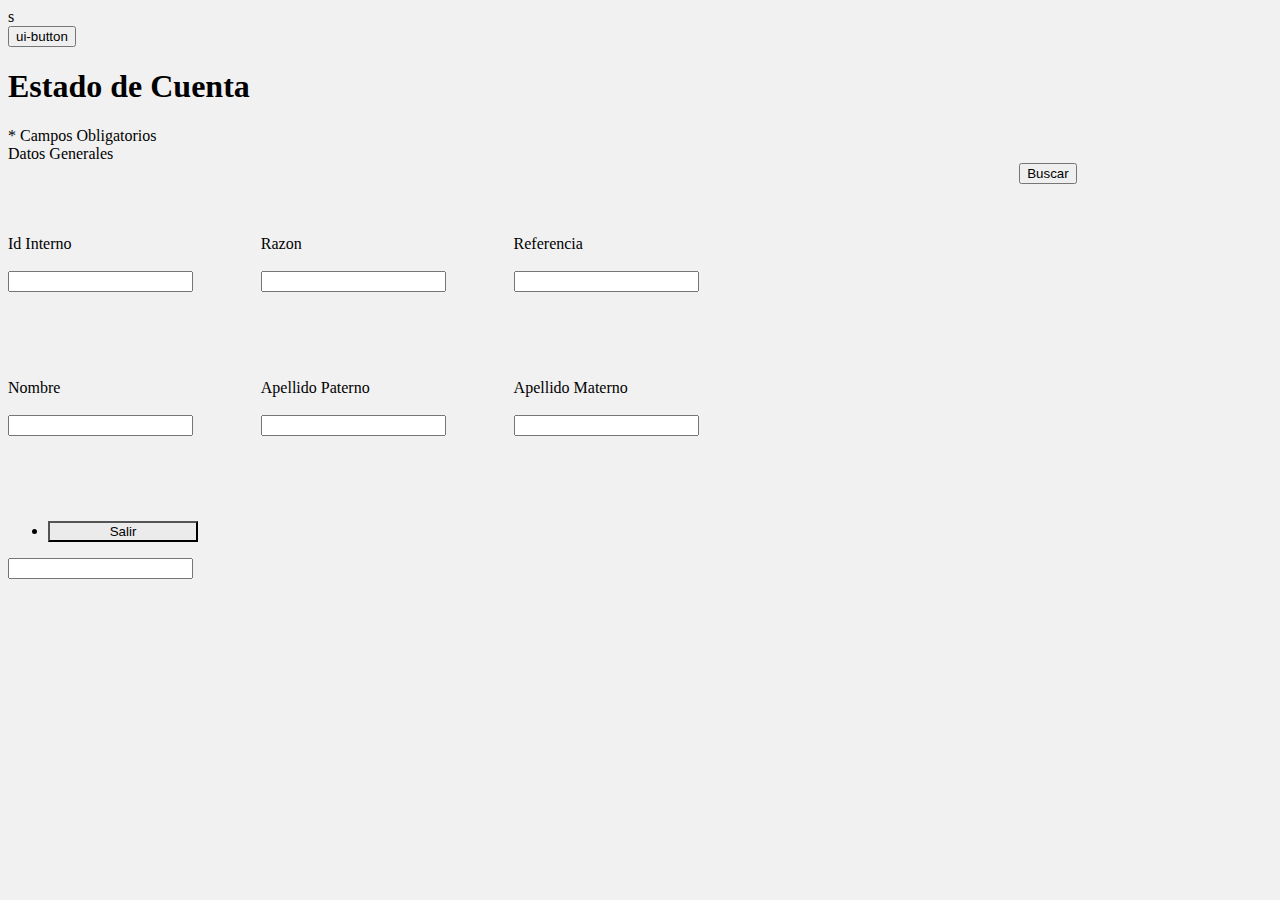
<file: bin/templates/Estado/DatosBasicos.html>
<!DOCTYPE html>
<html>
<head>
<meta charset="ISO-8859-1" />
<!-- Agregar los estilos    -->
<link th:href="@{/css/dataTables.bootstrap.min.css}" rel="stylesheet" />
<link th:href="@{/css/dataTablesReStyling.css}" rel="stylesheet" />
<link th:href="@{/css/bootstrap-datepicker.css}" rel="stylesheet" />
<link th:href="@{/css/bootstrap.min.css}" rel="stylesheet" />
<link th:href="@{/css/bootstrap-select.min.css}" rel="stylesheet" />
<link th:href="@{/css/signature-pad.css}" rel="stylesheet" />
<link th:href="@{/css/primefaces.css}" rel="stylesheet" />
<link th:href="@{/css/base.css}" rel="stylesheet" />
<link th:href="@{/css/bootstrap.min.css}" rel="stylesheet" />
<link th:href="@{/css/Wizard.css}" rel="stylesheet" />
<link th:href="@{/css/PersonasMorales.css}" rel="stylesheet" />
<link th:href="@{/css/estilos.css}" rel="stylesheet" />
<link th:href="@{/css/bootstrap-select.min.css}" rel="stylesheet" />
<link th:href="@{/css/select2.min.css}" rel="stylesheet" />
<link th:href="@{/css/estilos.css}" rel="stylesheet" />
<!-- Agregar los scriptss   -->
<script th:src="@{/js/jquery-3.1.1.min.js}"></script>
<script th:inline="javascript">
<!--Asi se popnen variables var cboRazonAlta = [[${Model.cboRazonAlta}]];-->
	
</script>

<script th:src="@{/js/Validaciones.js}"></script>
<script th:src="@{/js/datatablesPlugins/jquery.dataTables.js}"></script>
<script th:src="@{/js/datatablesPlugins/buttons.html5.min.js}"></script>
<script th:src="@{/js/datatablesPlugins/buttons.print.min.js}"></script>
<script th:src="@{/js/datatablesPlugins/dataTables.bootstrap.min.js}"></script>
<script th:src="@{/js/datatablesPlugins/dataTables.buttons.min.js}"></script>
s
<script th:src="@{/js/DatoGenerales.js}"></script>
<script th:src="@{/js/bootstrap.min.js}"></script>
<script th:src="@{/js/bootbox.min.js}"></script>
<script th:src="@{/js/jquery.inputmask.bundle.js}"></script>
<script th:src="@{/js/bootstrap-select.js}"></script>
<script th:src="@{/js/bootstrap-datepicker.js}"></script>
<script th:src="@{/js/utilidades.js}"></script>
<script th:src="@{/js/select2.min.js}"></script>

<title>Estado De Cuenta</title>
</head>
<body style="background: #F1F1F1;">
	<div class="container_48">
		<div class="contenedor">
			<div class="contenedor-form">
				<div class="titulo centrar-objeto btn-inline-set">
					<button id="breadcum" name="breadcum"
						class="ui-button ui-widget ui-state-default ui-corner-all ui-button-icon-only btnMenuGlobal">
						<span class="ui-button-icon-left ui-icon ui-c ui-icon-arrow-1-w"></span>
						<span class="ui-button-text ui-c">ui-button</span>
					</button>
					<h1>
						<label class="titulo h1" id="lblTitulo">Estado de Cuenta</label>
					</h1>
				</div>
			</div>
		</div>
		<!-- <form id="RelojChecador" th:object="${Model}" method="POST" action="./Carnet">-->

		<div class="row">

			<form class="" id="frmDatosGenerales" method="POST"
				th:object="${Model}" action="">
				<div class="contenedor-campos">
					<label class="Requerido">* Campos Obligatorios</label>
					<div id="DatosGenerales" class="Datos">
						<label class="titulos">Datos Generales</label>
						<div id="DivDatosGenerales">
							<div
								style="width: 20%; margin: 0; float: right; display: inline;">
								<button onclick="GetLocalidad()" type="button" id="btnBuscar"
									class="ui-button ui-widget ui-state-default ui-corner-all ui-button-text-icon-left btn-consultar"
									role="button" aria-disabled="true">
									<span class="ui-button-icon-left ui-icon ui-c fa fa-search"></span>
									<span class="ui-button-text ui-c">Buscar</span>
								</button>
							</div>
							<br></br> <br></br>

							<div style="width: 20%; margin: 0; float: left; display: inline;">
								<label>Id Interno</label>
							</div>
							<div style="width: 20%; margin: 0; float: left; display: inline;">
								<label>Razon</label>
							</div>
							<div style="width: 20%; margin: 0; float: left; display: inline;">
								<label>Referencia</label>
							</div>
							<br></br>
							<div style="width: 20%; margin: 0; float: left; display: inline;"
								class="Requeridos">
								<input th:field="*{idInternoPe}" type="text"
									class="form-control Numeros"
									style="width: 70%; text-transform: uppercase;" maxlength="90" />
							</div>

							<div style="width: 20%; margin: 0; float: left; display: inline;">
								<input th:field="*{razon}" type="text"
									class="form-control Numeros"
									style="width: 70%; text-transform: uppercase;" maxlength="10" />
							</div>
							<div style="width: 20%; margin: 0; float: left; display: inline;">
								<input th:field="*{referencia}" type="text"
									class="form-control Numeros"
									style="width: 70%; text-transform: uppercase;" maxlength="90" />
							</div>
							<br></br> <br></br> <br></br>
							<div style="width: 20%; margin: 0; float: left; display: inline;">
								<label>Nombre</label>
							</div>

							<div style="width: 20%; margin: 0; float: left; display: inline;">
								<label>Apellido Paterno</label>
							</div>


							<div style="width: 20%; margin: 0; float: left; display: inline;">
								<label>Apellido Materno</label>
							</div>

							<br></br>
							<div style="width: 20%; margin: 0; float: left; display: inline;"
								class="Requeridos">
								<input th:field="*{nombre}" type="text"
									class="form-control RFCMoral"
									style="width: 70%; text-transform: uppercase; display: initial;"
									maxlength="90" />

							</div>

							<div style="width: 20%; margin: 0; float: left; display: inline;"
								class="Requeridos">
								<input th:field="*{apePa}" type="text"
									class="form-control RFCMoral"
									style="width: 70%; text-transform: uppercase; display: initial;"
									maxlength="90" />
							</div>
							<div style="width: 20%; margin: 0; float: left; display: inline;"
								class="Requeridos">
								<input th:field="*{apeMa}" type="text"
									class="form-control RFCMoral"
									style="width: 70%; text-transform: uppercase; display: initial;"
									maxlength="90" />
							</div>
							<br></br>

							
								<div class="text-center" style="width: 100%; margin: 0; float: left; display: inline;" id="cliente">
								</div>
							
							<br></br>

							<div id="tabla" style="display: table; margin: 0 auto;">
							</div>

						</div>
						<br />
					</div>
				</div>

				<ul class="list-inline pull-left ">
					<li>
						<button id="breadcumCancel" type="button"
							class="btn btn-default divStep1 btnMenuGlobal"
							style="width: 150px; background-color: #ebebeb !important">Salir
						</button>
					</li>
				</ul>

				<input type="text" class="form-control hidden"
					th:field="*{BsfOperador}" />

			</form>
		</div>
	</div>

</body>
</html>
</file>
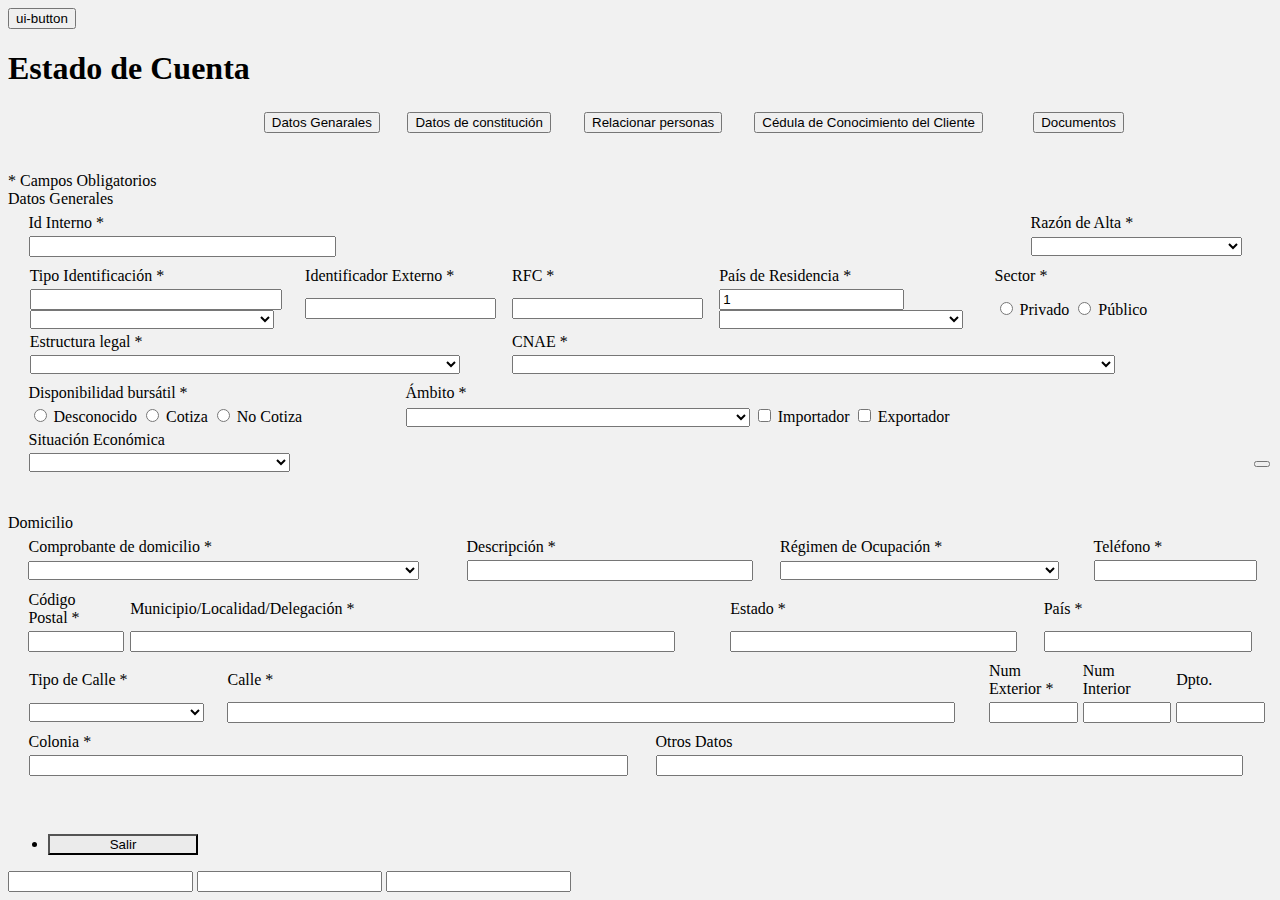
<file: bin/templates/Estado/DatosGenerales.html>
<!DOCTYPE html>
<html>
<head>
<meta charset="ISO-8859-1" />
<!-- Agregar los estilos    -->
	<link th:href="@{/css/bootstrap-datepicker.css}" rel="stylesheet" />
	<link th:href="@{/css/bootstrap-select.min.css}" rel="stylesheet"/>
	<link th:href="@{/css/signature-pad.css}" rel="stylesheet"/>
	<link th:href="@{/css/primefaces.css}" rel="stylesheet" />
	<link th:href="@{/css/base.css}" rel="stylesheet" />
	<link th:href="@{/css/bootstrap.min.css}" rel="stylesheet" />
	<link th:href="@{/css/Wizard.css}" rel="stylesheet" />
	<link th:href="@{/css/PersonasMorales.css}" rel="stylesheet" />
	<link th:href="@{/css/estilos.css}" rel="stylesheet" />
	<link th:href="@{/css/bootstrap-select.min.css}" rel="stylesheet"/>
	<link th:href="@{/css/select2.min.css}" rel="stylesheet"/>
<!-- Agregar los scriptss   -->
	<script th:src="@{/js/jquery-3.1.1.min.js}"></script>
	<script th:inline="javascript">
		var cboRazonAlta = [[${Model.cboRazonAlta}]];
		var cboTipoIdentificacion = [[${Model.cboTipoIdentificacion}]];

		var cboEstructuraLegal = [[${Model.cboEstructuraLegal}]];
		var cboCNAE = [[${Model.cboCNAE}]];
		var cboAmbito = [[${Model.cboAmbito}]];
		var cboSituacionEconomica = [[${Model.cboSituacionEconomica}]];
		var cboRegimenOcupacion = [[${Model.cboRegimenOcupacion}]];
		var cboTipoCalle = [[${Model.cboTipoCalle}]];
		var cboComprobanteDomicilio = [[${Model.cboComprobanteDomicilio}]];
		var cboPaisResidencia = [[${Model.cboPaisResidencia}]];
		var TxtPaisResidencia = [[${Model.TxtPaisResidencia}]];
	</script>

	<script th:src="@{/js/Validaciones.js}"></script>
	<script th:src="@{/js/DatoGenerales.js}"></script>
	<script th:src="@{/js/bootstrap.min.js}"></script>
	<script th:src="@{/js/bootbox.min.js}"></script>
	<script th:src="@{/js/jquery.inputmask.bundle.js}"></script>
	<script th:src="@{/js/bootstrap-select.js}"></script>
	<script th:src="@{/js/bootstrap-datepicker.js}"></script>
	<script th:src="@{/js/utilidades.js}"></script>
	<script th:src="@{/js/select2.min.js}"></script>

	<title>Alta Persona Moral</title>
</head>
<body style="background: #F1F1F1;">
	<div class="container_48">
		<div class="contenedor">
			<div class="contenedor-form">
				<div class="titulo centrar-objeto btn-inline-set">
					<button id="breadcum" name="breadcum"
						class="ui-button ui-widget ui-state-default ui-corner-all ui-button-icon-only btnMenuGlobal">
						<span class="ui-button-icon-left ui-icon ui-c ui-icon-arrow-1-w"></span>
						<span class="ui-button-text ui-c">ui-button</span>
					</button>
					<h1>
						<label class="titulo h1" id="lblTitulo">Estado de Cuenta</label>
					</h1>
				</div>
			</div>
		</div>
		<table style="width: 70%;margin-left: 20%">
			<tr>
				<td>
					<button id="btnGenerales" class="round-tab active" type="button">Datos Genarales</button>
				</td>
				<td>
					<button id="btnConstitucion" onclick="ValidarCampos('./DatosConstitucionGenerales');" class="round-tab" type="button">Datos de
						constituci&oacute;n</button>
				</td>
				<td>
					<button id="btnRelacion" onclick="ValidarCampos('./RelacionPersonaGenerales');" class="round-tab" type="button">Relacionar
						personas</button>
				</td>
				<td>
					<button id="btnCedula" onclick="ValidarCampos('./CedulaGenerales');" class="round-tab" type="button">C&eacute;dula de
						Conocimiento del Cliente</button>
				</td>
				<td>
					<button id="btnDocumentos" onclick="ValidarCampos('./DatosConstitucion');" class="round-tab" type="button">Documentos</button>
				</td>
			</tr>
		</table>

		<br /> <br />
		<!-- <form id="RelojChecador" th:object="${Model}" method="POST" action="./Carnet">-->
		<div class="row">
			<form class="" id="frmDatosGenerales" method="POST" th:object="${Model}" action="">
				<div class="contenedor-campos">
					<label class="Requerido">* Campos Obligatorios</label>
					<div id="DatosGenerales" class="Datos">
						<label class="titulos">Datos Generales</label>
						<div id="DivDatosGenerales">
							<table style="width: 100%">
								<tr>
									<td>
										<table style="width: 100%">
											<tr>
												<td style="width: 1%">&nbsp;</td>
												<td style="width: 80%">
													<label>Id Interno</label>
													<label class="Requerido">*</label>

												</td>
												<td>
													<label>Raz&oacute;n de Alta</label>
													<label class="Requerido">*</label>
												</td>
											</tr>
											<tr>
												<td style="width: 1%">&nbsp;</td>
												<td style="width: 80%">
													<div class="Requeridos">
														<input th:field="*{txtRazonSocial}" type="text" class="form-control Numeros" style="width:30%;text-transform:uppercase;display: no; " maxlength="90"/>
													</div>
												</td>
												<td>
													<div class=" Requeridos">
														<select th:field="*{cboRazonAlta}" class="form-control" style="width:90%"></select>
													</div>
												</td>
											</tr>
										</table>
									</td>
								</tr>
								<tr>
									<td>
										<table style="width: 100%">
											<tr>
												<td style="width: 1%">&nbsp;</td>
												<td style="width: 20%">
													<label>Tipo Identificaci&oacute;n</label>
													<label class="Requerido">*</label>
												</td>
												<td style="width: 15%">
													<label>Identificador Externo</label>
													<label class="Requerido">*</label>
												</td>
												<td style="width: 15%">
													<label>RFC</label>
													<label class="Requerido">*</label>
												</td>
												<td style="width: 20%">
													<label>Pa&iacute;s de Residencia</label>
													<label class="Requerido">*</label>
												</td>
												<td style="width: 20%">
													<label>Sector</label>
													<label class="Requerido">*</label>
												</td>
											</tr>
											<tr>
												<td style="width: 1%">&nbsp;</td>
												<td style="width: 20%">
													<div class=" Requeridos">
														<input th:field="*{txtTipoIdentificacion}" type="text" class="form-control hidden" maxlength="14" style="width:90%"/>

														<select th:field="*{cboTipoIdentificacion}" class="form-control" style="width:90%"></select>
													</div>
												</td>
												<td style="width: 15%">
													<div class=" Requeridos">
														<input th:field="*{txtIdentificadorExterno}" type="text" class="form-control Numeros" maxlength="14" style="width:90%"/>
													</div>
												</td>
												<td style="width: 15%">
													<div class=" Requeridos">
														<input th:field="*{txtRFC}" type="text" class="form-control RFCMoral" style="width:90%" />
													</div>
												</td>
												<td style="width: 20%">
													<div class="Requeridos">
														<input th:field="*{TxtPaisResidencia}" class="hidden"  type="text" name="Sector" value="1"/>
														<select th:field="*{cboPaisResidencia}" class="form-control" style="width:90%"></select>
													</div>
												</td>
												<td style="width: 20%">
													<div class=" Requeridos" style="display: inline;">
														<input th:field="*{chkSector}"  type="radio" name="Sector" value="2" id="chkSecPrivad" />
														<label class="control-label" for="chkSecPrivad">Privado</label>
														<label></label>
														<label></label>
														<label></label>
														<label></label>
														<label></label>
														<input th:field="*{chkSector}" type="radio" name="Sector"  value="1" id="chkSecPub" />
														<label class="control-label" for="chkSecPub">P&uacute;blico</label>
													</div>

												</td>
											</tr>

											<tr>
												<td style="width: 1%">&nbsp;</td>
												<td colspan="2">
													<label>Estructura legal</label>
													<label class="Requerido">*</label>
												</td>
												<td colspan="3">
													<label>CNAE</label>
													<label class="Requerido">*</label>
												</td>
											</tr>
											<tr>
												<td style="width: 1%">&nbsp;</td>
												<td colspan="2">
													<div class=" Requeridos">
														<select th:field="*{cboEstructuraLegal}" class="form-control" style="width:90%"></select>
													</div>
												</td>
												<td colspan="3">
													<div class=" Requeridos">
														<select th:field="*{cboCNAE}" class="form-control" style="width:80%"></select>
													</div>
												</td>
											</tr>
										</table>
									</td>
								</tr>
								<tr>
									<td>
										<table style="width: 100%">
											<tr>
												<td style="width: 1%">&nbsp;</td>
												<td style="width: 30%">
													<label>Disponibilidad burs&aacute;til</label>
													<label class="Requerido">*</label>
												</td>
												<td style="width: 70%">
													<label>&Aacute;mbito</label>
													<label class="Requerido">*</label>
												</td>
											</tr>
											<tr>
												<td style="width: 1%">&nbsp;</td>
												<td style="width: 30%">
													<div class=" Requeridos">
														<input th:field="*{chkDisponibilidadBursatil}" type="radio" name="Bursatil" value="D"  id="Burs_d" />
														<label class="control-label" for="Burs_d" >Desconocido</label>
														<label></label>
														<label></label>
														<label></label>
														<label></label>
														<label></label>
														<input th:field="*{chkDisponibilidadBursatil}" type="radio" name="Bursatil" value="C"  id="Burs_c" />
														<label class="control-label" for="Burs_c" >Cotiza</label>
														<label></label>
														<label></label>
														<label></label>
														<label></label>
														<label></label>
														<input th:field="*{chkDisponibilidadBursatil}" type="radio" name="Bursatil"  value="S"  id="Burs_s" />
														<label class="control-label" for="Burs_s">No Cotiza</label>
													</div>
												</td>
												<td style="width: 70%">
													<div class=" Requeridos">
														<select th:field="*{cboAmbito}" class="form-control" style="width:40%;display: inline !important;" ></select>
														<label></label>
														<label></label>
														<label></label>
														<label></label>
														<label></label>
														<input th:field="*{chkImportador}"  type="checkbox" name="gender" value="1" id="ckkImport" />
														<label for="ckkImport">Importador</label>
														<label></label>
														<label></label>
														<label></label>
														<label></label>
														<label></label>
														<label></label>
														<label></label>
														<label></label>
														<label></label>
														<label></label>
														<input th:field="*{chkExportador}" type="checkbox" name="gender" value="2" id="ckkExport" />
														<label for="ckkExport">Exportador</label>
													</div>
												</td>
											</tr>
											<tr>
												<td style="width: 1%">&nbsp;</td>
												<td>
													<label>Situaci&oacute;n Econ&oacute;mica</label>
												</td>
											</tr>
											<tr>
												<td style="width: 1%">&nbsp;</td>
												<td>
													<select th:field="*{cboSituacionEconomica}" class="form-control" style="width:70%;" ></select>
												</td>
											</tr>
										</table>
									</td>
								</tr>
							</table>
							<br/>
						</div>
					</div>
					<br/>
					<div id="Domicilio" class="Datos">
						<label class="titulos">Domicilio</label>
						<div id="DivDomicilio">
							<table style="width: 100%">
								<tr>
									<td>
										<table style="width: 100%">
											<tr>
												<td style="width: 1%">&nbsp;</td>
												<td style="width: 35%" class="hidden">
													<label>Comprobante de domicilio</label>
													<label class="Requerido">*</label>
												</td>
												<td style="width: 25%" class="hidden">
													<label>Descripci&oacute;n</label>
													<label class="Requerido">*</label>
												</td>
												<td style="width: 25%">
													<label>R&eacute;gimen de Ocupaci&oacute;n</label>
													<label class="Requerido">*</label>
												</td>
												<td style="width: 15%">
													<label>Tel&eacute;fono</label>
													<label class="Requerido">*</label>
												</td>
											</tr>
											<tr>
												<td style="width: 1%">&nbsp;</td>
												<td style="width: 35%" class="hidden">
													<div >
														<select th:field="*{cboComprobanteDomicilio}" class="form-control" style="width:90%;" ></select>
													</div>
												</td>
												<td style="width: 25%" class="hidden">
													<div>
														<input th:field="*{txtDescripcion}" type="text" class="form-control AlfaNumerico" maxlength="50" style="width:90%"  />
													</div>
												</td>
												<td style="width: 25%">
													<div class=" Requeridos">
														<select th:field="*{cboRegimenOcupacion}" class="form-control" style="width:90%;" ></select>
													</div>
												</td>
												<td style="width: 15%">
													<div class=" Requeridos">
														<input th:field="*{txtTelefono}" type="text" class="form-control Numeros" maxlength="10" style="width:90%"/>
													</div>
												</td>
											</tr>
										</table>
									</td>
								</tr>
								<tr>
									<td>
										<table style="width: 100%">
											<tr>
												<td style="width: 1%">&nbsp;</td>
												<td style="width:8%">
													<label style="display: inline !important;">C&oacute;digo<br/>Postal</label>
													<label class="Requerido">*</label>
												</td>
												<td style="width:48%">
													<label>Municipio/Localidad/Delegaci&oacute;n</label>
													<label class="Requerido">*</label>
												</td>
												<td style="width:25%">
													<label>Estado</label>
													<label class="Requerido">*</label>
												</td>
												<td style="width:29%">
													<label>Pa&iacute;s</label>
													<label class="Requerido">*</label>
												</td>
											</tr>
											<tr>
												<td style="width: 1%">&nbsp;</td>
												<td style="width:8%">
													<div class=" Requeridos">
														<input th:field="*{txtCodigoPostal}" type="text" class="form-control Numeros" maxlength="5" style="width:90%"/>
													</div>
												</td>
												<td style="width:48%">
													<div class=" Requeridos">
														<input th:field="*{txtMunicipio}" type="text" class="form-control AlfaNumerico" maxlength="35" style="width:90%" readonly="readonly"/>
													</div>
												</td>
												<td style="width:25%">
													<div class=" Requeridos">
														<input th:field="*{txtEstado}" type="text" class="form-control" style="width:90%" readonly="readonly"/>
													</div>
												</td>
												<td style="width:29%">
													<div class=" Requeridos">
														<input th:field="*{txtPais}" type="text" class="form-control" style="width:90%" readonly="readonly"/>

													</div>
												</td>
											</tr>
										</table>
									</td>
								</tr>
								<tr>
									<td>
										<table style="width: 100%">
											<tr>
												<td style="width: 1%">&nbsp;</td>
												<td style="width: 15%">
													<label>Tipo de Calle</label>
													<label class="Requerido">*</label>
												</td>
												<td style="width: 58%">
													<label> Calle</label>
													<label class="Requerido">*</label>
												</td>
												<td style="width: 7%">
													<label>Num<br/>Exterior</label>
													<label class="Requerido">*</label>
												</td>
												<td style="width: 7%">
													<label>Num<br/>Interior</label>
												</td>
												<td style="width: 7%">
													<label>Dpto.</label>
												</td>
											</tr>
											<tr>
												<td style="width: 1%">&nbsp;</td>
												<td style="width: 15%">
													<div class=" Requeridos">
														<select th:field="*{cboTipoCalle}" class="form-control" style="width:90%;" ></select>
													</div>
												</td>
												<td style="width: 58%">
													<div class=" Requeridos">
														<input th:field="*{txtCalle}" type="text" class="form-control AlfaNumerico" maxlength="45" style="width:95%"/>
													</div>
												</td>
												<td style="width: 7%">
													<div class=" Requeridos">
														<input th:field="*{txtNumExterior}" type="text" class="form-control AlfaNumerico" maxlength="4" style="width:90%"/>
													</div>
												</td>
												<td style="width: 7%">
													<div class="">
														<input th:field="*{txtNumInterior}" type="text" class="form-control AlfaNumerico" maxlength="2" style="width:90%"/>
													</div>
												</td>
												<td style="width: 7%">
													<div class="">
														<input th:field="*{numeroDepartamento}" type="text" class="form-control AlfaNumerico" maxlength="3" style="width:90%"/>
													</div>
												</td>
											</tr>
										</table>
									</td>
								</tr>
								<tr>
									<td>
										<table style="width: 100%">
											<tr>
												<td style="width: 1%">&nbsp;</td>
												<td style="width: 50%">
													<label>Colonia</label>
													<label class="Requerido">*</label>
												</td>
												<td style="width: 50%">
													<label>Otros Datos</label>
												</td>
											</tr>
											<tr>
												<td style="width: 1%">&nbsp;</td>
												<td style="width: 50%">
													<div class=" Requeridos">
														<input th:field="*{txtColonia}" type="text" class="form-control AlfaNumerico" maxlength="100" style="width:95%"/>
													</div>
												</td>
												<td style="width: 50%">
													<input th:field="*{txtOtrosDatos}" type="text" class="form-control AlfaNumerico" maxlength="100" style="width:95%"/>
												</td>
											</tr>
										</table>
									</td>
								</tr>
							</table>
							<br/>
						</div>
					</div>
					<div class="next-btn nav-btn" style="position: absolute;top: 50%;left: 98%">
						<div>
							<button onclick="ValidarCampos('./DatosConstitucionGenerales');" type="button" id="next1" class="next-step botonimagen"></button>
						</div>
					</div>
				</div>
				<br/>
				<ul class="list-inline pull-left ">
					<li>
						<button id="breadcumCancel" type="button" class="btn btn-default divStep1 btnMenuGlobal" style="width: 150px;background-color: #ebebeb !important">Salir
						</button>
					</li>
				</ul>
				<input th:field="*{txtPasoActual}" type="text" class="hidden"/>
				<input type="text" class="form-control hidden" th:field="*{BsfOperador}"/>
				<input th:field="*{ModeloMaestro}" type="text" class="hidden"/>

			</form>
		</div>
	</div>
</body>
</html>
</file>
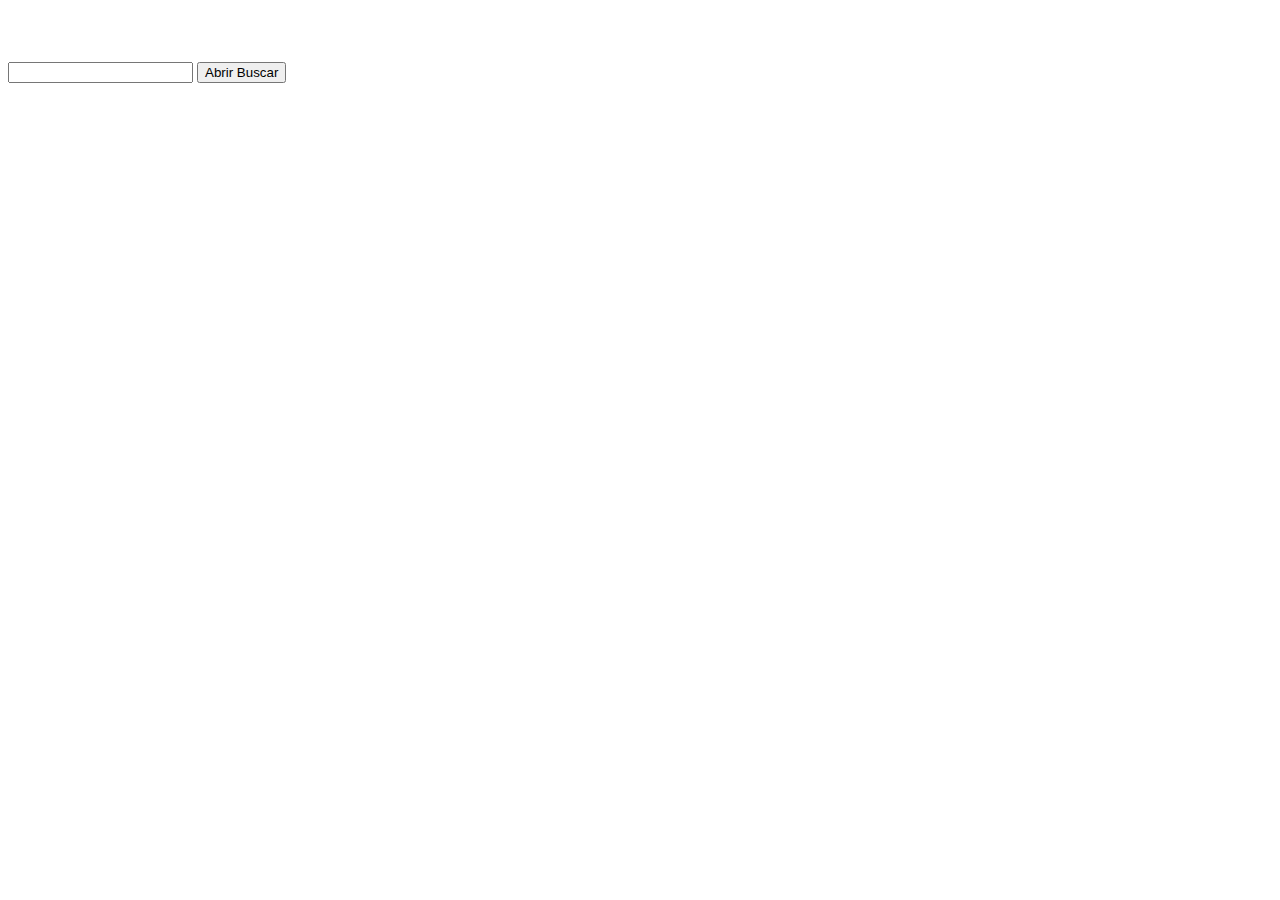
<file: bin/templates/Estado/pruebaPost.html>
<!DOCTYPE html>
<html xmlns:th="http://www.thymeleaf.org">
<head>
<meta charset="ISO-8859-1"/>
<title>Prueba POST</title>
</head>
<body>
<br/><br/><br/>
	<form th:action="@{/}" method="POST">
		<input name="BSFOPERADOR" id='BSFOPERADOR'/>
		<button id="btn" type="submit">Abrir Buscar</button>
	</form>
</body>
</html>
</file>
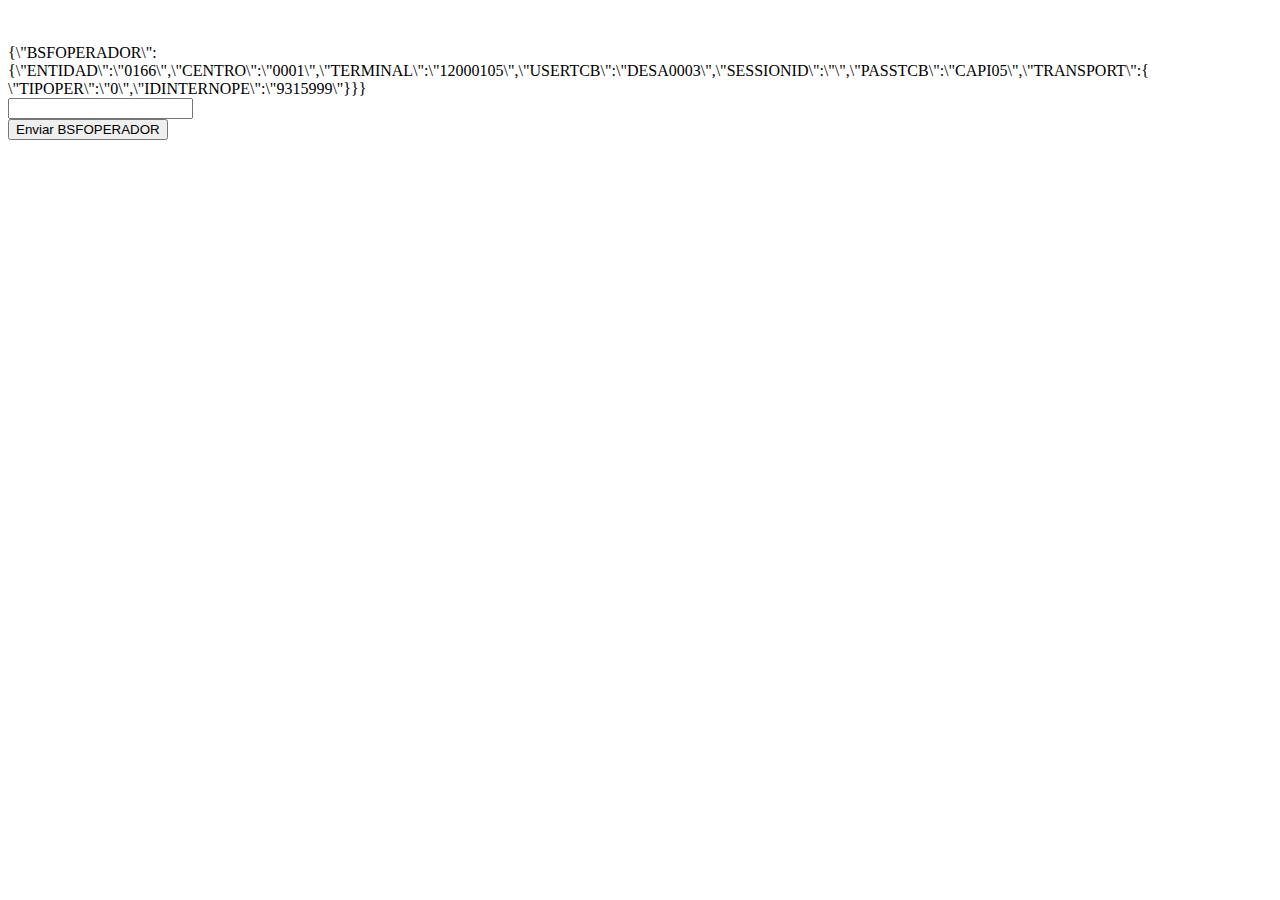
<file: bin/templates/fragments/prueba.html>
<!DOCTYPE html>
<html xmlns:th="http://www.thymeleaf.org">
<head>
<meta charset="ISO-8859-1" />
<title>Prueba POST</title>
<th:block th:include="/fragments/head :: head"></th:block>
<script th:inline="javascript">
    $(document)
	    .ready(
		    function() {
			$("#BSFOPERADOR")
				.val(
					"ig6bpA59BmxGAIwqUPcX5SRRxl3om/4vKuu6jFTBSvU5gKmGr1uJw8UtEY0a81/l4tjGNNUMcpmG+PsX7OxtsyCLvBW8GKph4eqm6YXuIuf0R1q0K2COWr/z19MQ7NzA3MVdrV8GBEHPAPQIEhQvRGwdz8mdqE2rRH5XbXmwxP3j5oOI9uBCGAXuPSHYkllaF5O1gq7B414uJl+OquLt01H1baQ6kTfhn3rn7sciysQSp/VaSl/Zhm3k9gUJQsvK");
		    });
</script>
</head>
<body>
	<div class="container">
		<br /> <br />
		<label>
			{\"BSFOPERADOR\":{\"ENTIDAD\":\"0166\",\"CENTRO\":\"0001\",\"TERMINAL\":\"12000105\",\"USERTCB\":\"DESA0003\",\"SESSIONID\":\"\",\"PASSTCB\":\"CAPI05\",\"TRANSPORT\":{ \"TIPOPER\":\"0\",\"IDINTERNOPE\":\"9315999\"}}}   
		</label>
		<br />
		<form th:action="@{/wizardClienteRiesgo}" method="POST">
			<input name="BSFOPERADOR" id='BSFOPERADOR' class="form-control" />
			<br />
			<button id="btn" type="submit" class="btn btn-success">Enviar BSFOPERADOR</button>
		</form>
	</div>
</body>
</html>
</file>
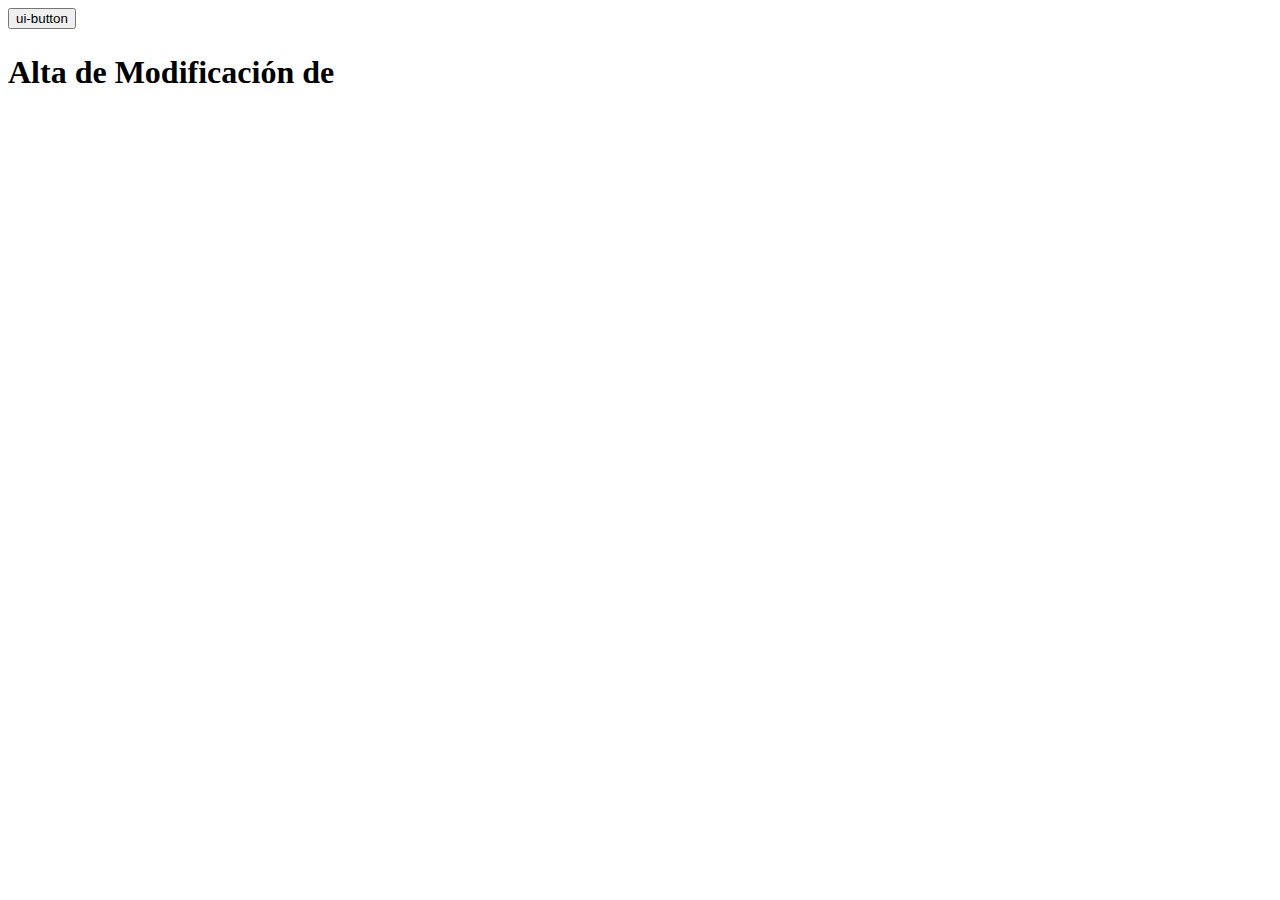
<file: bin/templates/fragments/titulo.html>
<!DOCTYPE html>
<html lang="en" xmlns:th="http://www.w3.org/1999/xhtml">
<head>
<meta charset="UTF-8" />
<title></title>
	<link th:href="@{/css/estilos.css}" rel="stylesheet" />
</head>
<body>
	<div th:fragment="breadcum">

		<div class="contenedor">
			<div class="contenedor-form">
				<div class="titulo centrar-objeto btn-inline-set">
					<button id="breadcum" name="breadcum"
							class="ui-button ui-widget ui-state-default ui-corner-all ui-button-icon-only btnMenuGlobal">
						<span class="ui-button-icon-left ui-icon ui-c ui-icon-arrow-1-w"></span>
						<span class="ui-button-text ui-c">ui-button</span>
					</button>
					<h1>

						<label th:if="${TipOperacion} eq 1" class="titulo h1" id="lblTitulo">Alta  de  </label>
						<label th:if="${TipOperacion} eq 0" class="titulo h1" id="">Modificaci&oacute;n  de  </label>
						<label class="textAzul" th:text="${titulo}" style="font-size: 36px;"></label>
						<label id="identificacionPM" class="titulo h2" th:text="${identificacionPM}"></label>

					</h1>
				</div>
			</div>
		</div>
	</div>
</body>
</html>
</file>
